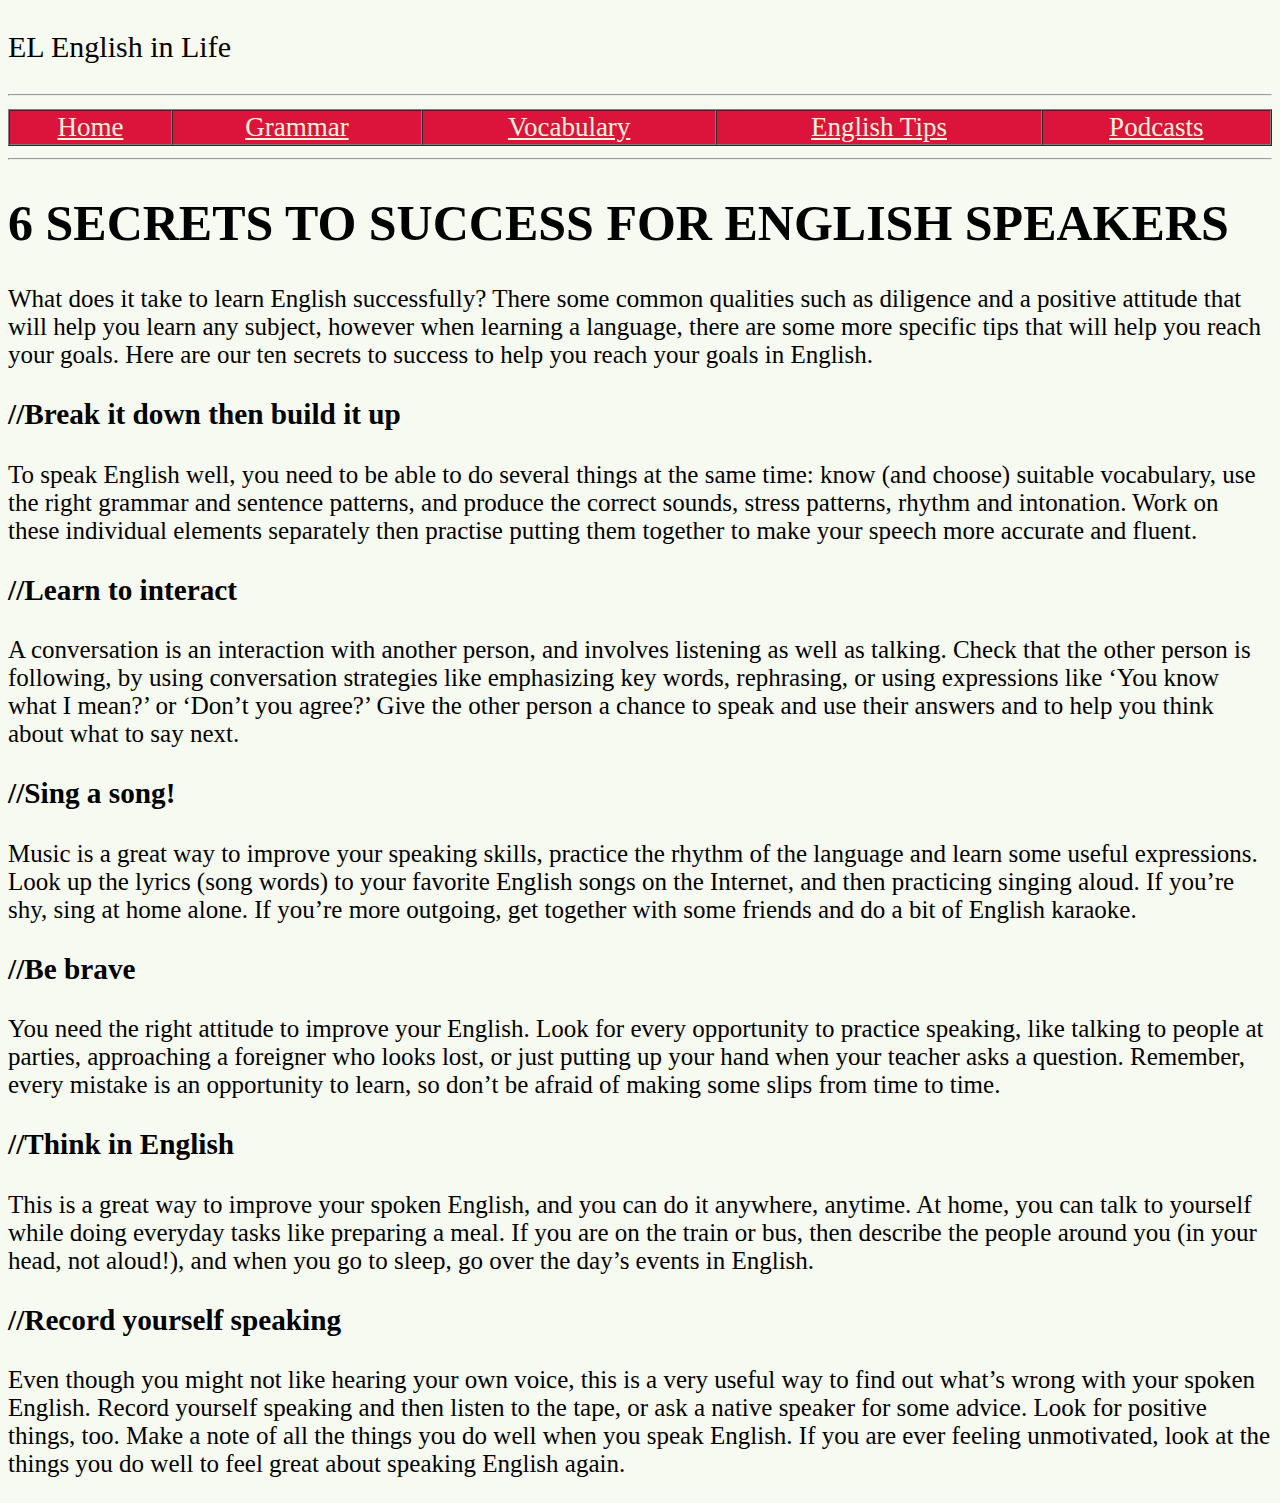
<file: english_tips.html>
<!DOCTYPE HTML PUBLIC "-//W3C//DTD HTML 4.01//EN"
            "http://www.w3.org/TR/html4/strict.dtd">
<html>
    <head>
        <title>English tips</title>
        <link rel="stylesheet" href="style/text.css">
        <link rel="stylesheet" href="style/headers.css">
        <link rel="stylesheet" href="style/styles.css">
        <link rel="stylesheet" href="style/tables.css">
        <link rel="stylesheet" href="style/menu.css">
    </head>
    <body>
        <p id="welcome"> EL English in Life </p>
        <hr>
            <table id="navigation" border="1"  cellspacing="0" width="100%" >
                <tbody>
                    <tr>
                        <td>
                            <a href="index.html">Home</a> 
                        </td>
                        <td>    
                            <a href="grammar.html">Grammar</a> 
                        </td>
                        <td>
                            <a href="vocabulary.html">Vocabulary</a>    
                        </td>
                        <td>
                            <a href="english_tips.html">English Tips</a>
                        </td>
                        <td>
                            <a href="podcast.html">Podcasts</a>
                        </td>
                    </tr> 
                </tbody>
            </table>
        <hr>
        <h1>6 SECRETS TO SUCCESS FOR ENGLISH SPEAKERS</h1>
            <p>
                What does it take to learn English successfully? There some common qualities such as diligence 
                and a positive attitude that will help you learn any subject, however when learning a language, 
                there are some more specific tips that will help you reach your goals. Here are our ten secrets 
                to success to help you reach your goals in English.
            </p>
            <h3>Break it down then build it up</h3>
            <p>
                To speak English well, you need to be able to do several things at the same time: know (and choose) 
                suitable vocabulary, use the right grammar and sentence patterns, and produce the correct sounds, 
                stress patterns, rhythm and intonation. Work on these individual elements separately then practise 
                putting them together to make your speech more accurate and fluent.
            </p>
            <h3>Learn to interact</h3>
            <p>
                A conversation is an interaction with another person, and involves listening as well as talking. 
                Check that the other person is following, by using conversation strategies like emphasizing key words, 
                rephrasing, or using expressions like ‘You know what I mean?’ or ‘Don’t you agree?’ Give the other 
                person a chance to speak and use their answers and to help you think about what to say next.
            </p>
            <h3>Sing a song!</h3>
            <p> 
                Music is a great way to improve your speaking skills, practice the rhythm of the language and learn 
                some useful expressions. Look up the lyrics (song words) to your favorite English songs on the Internet, 
                and then practicing singing aloud. If you’re shy, sing at home alone. If you’re more outgoing, get 
                together with some friends and do a bit of English karaoke.
            </p>
            <h3>Be brave</h3>
            <p>
                You need the right attitude to improve your English. Look for every opportunity to practice speaking, 
                like talking to people at parties, approaching a foreigner who looks lost, or just putting up your hand 
                when your teacher asks a question. Remember, every mistake is an opportunity to learn, so don’t be 
                afraid of making some slips from time to time.
            </p>
            <h3>Think in English</h3>
            <p>
                This is a great way to improve your spoken English, and you can do it anywhere, anytime. At home, you can 
                talk to yourself while doing everyday tasks like preparing a meal. If you are on the train or bus, then 
                describe the people around you (in your head, not aloud!), and when you go to sleep, go over the day’s 
                events in English.
            </p>
            <h3>Record yourself speaking</h3>
            <p>
                Even though you might not like hearing your own voice, this is a very useful way to find out what’s wrong 
                with your spoken English. Record yourself speaking and then listen to the tape, or ask a native speaker 
                for some advice. Look for positive things, too. Make a note of all the things you do well when you speak 
                English. If you are ever feeling unmotivated, look at the things you do well to feel great about speaking 
                English again.
            </p>
        
    </body>

</html>
</file>
<file: style/text.css>
* {
    font-family: 'Times New Roman';
    background-color: rgb(247, 250, 240);
}
p#thanks{
    color:rgb(226, 59, 87);
    font-size: 25px; 
}
p#welcome{
    color:black;
    font-size: 30px;
}
table#navigation a{
   color:beige;
   font-size: 27px;
}

body{
    font-size: 25px;
}
</file>
<file: style/headers.css>
h2:before, h3:before{
    content: "//";
}
</file>
<file: style/styles.css>
table#navigation tbody tr td{
    text-align: center;
}

div{
    display: inline;
}
div#vid{
    text-align: center;
}
div.div-table-row {
    display: inline;
    text-align: center;
    float:right;
    width: 100%;
}
div.div-table-col h3{
    margin-top: 90px; 
}
div.div-table-col p{
    margin-top: 160px; 
}
div.textx{
    float: center;
}
div#textxtx{
    display: grid;
}
@media handheld {
    *{
        background-color: black;
    }
}
@media print {
    body { font-family: Arial, Verdana, sans-serif; }
    h1, h2, p { color: #556b2f; }
}
a:hover {
    color:darkslateblue !important;
}
a:hover {
    cursor: wait;
}
</file>
<file: style/tables.css>
table#times td:nth-child(even){
    background: rgb(117, 2, 2);
}
table#times td:nth-child(even) p{
    background: rgb(117, 2, 2);
    color:rgb(255, 244, 230);
}
table#times td:nth-child(odd){
    background: white;
}
table#times td:nth-child(odd) p {
    background: white;
}
tr#row {
    color:rgb(228, 187, 202);
}
div.div-table-row {
    background-color:darkslateblue;
}
div.div-table-col h3, div.div-table-col p{
    background-color: darkslateblue;
    color:bisque;
}
</file>
<file: style/menu.css>
table#navigation a{
    text-align: center;
    background-color:crimson;
    }
table#navigation td{
    background-color:crimson;
}
</file>
